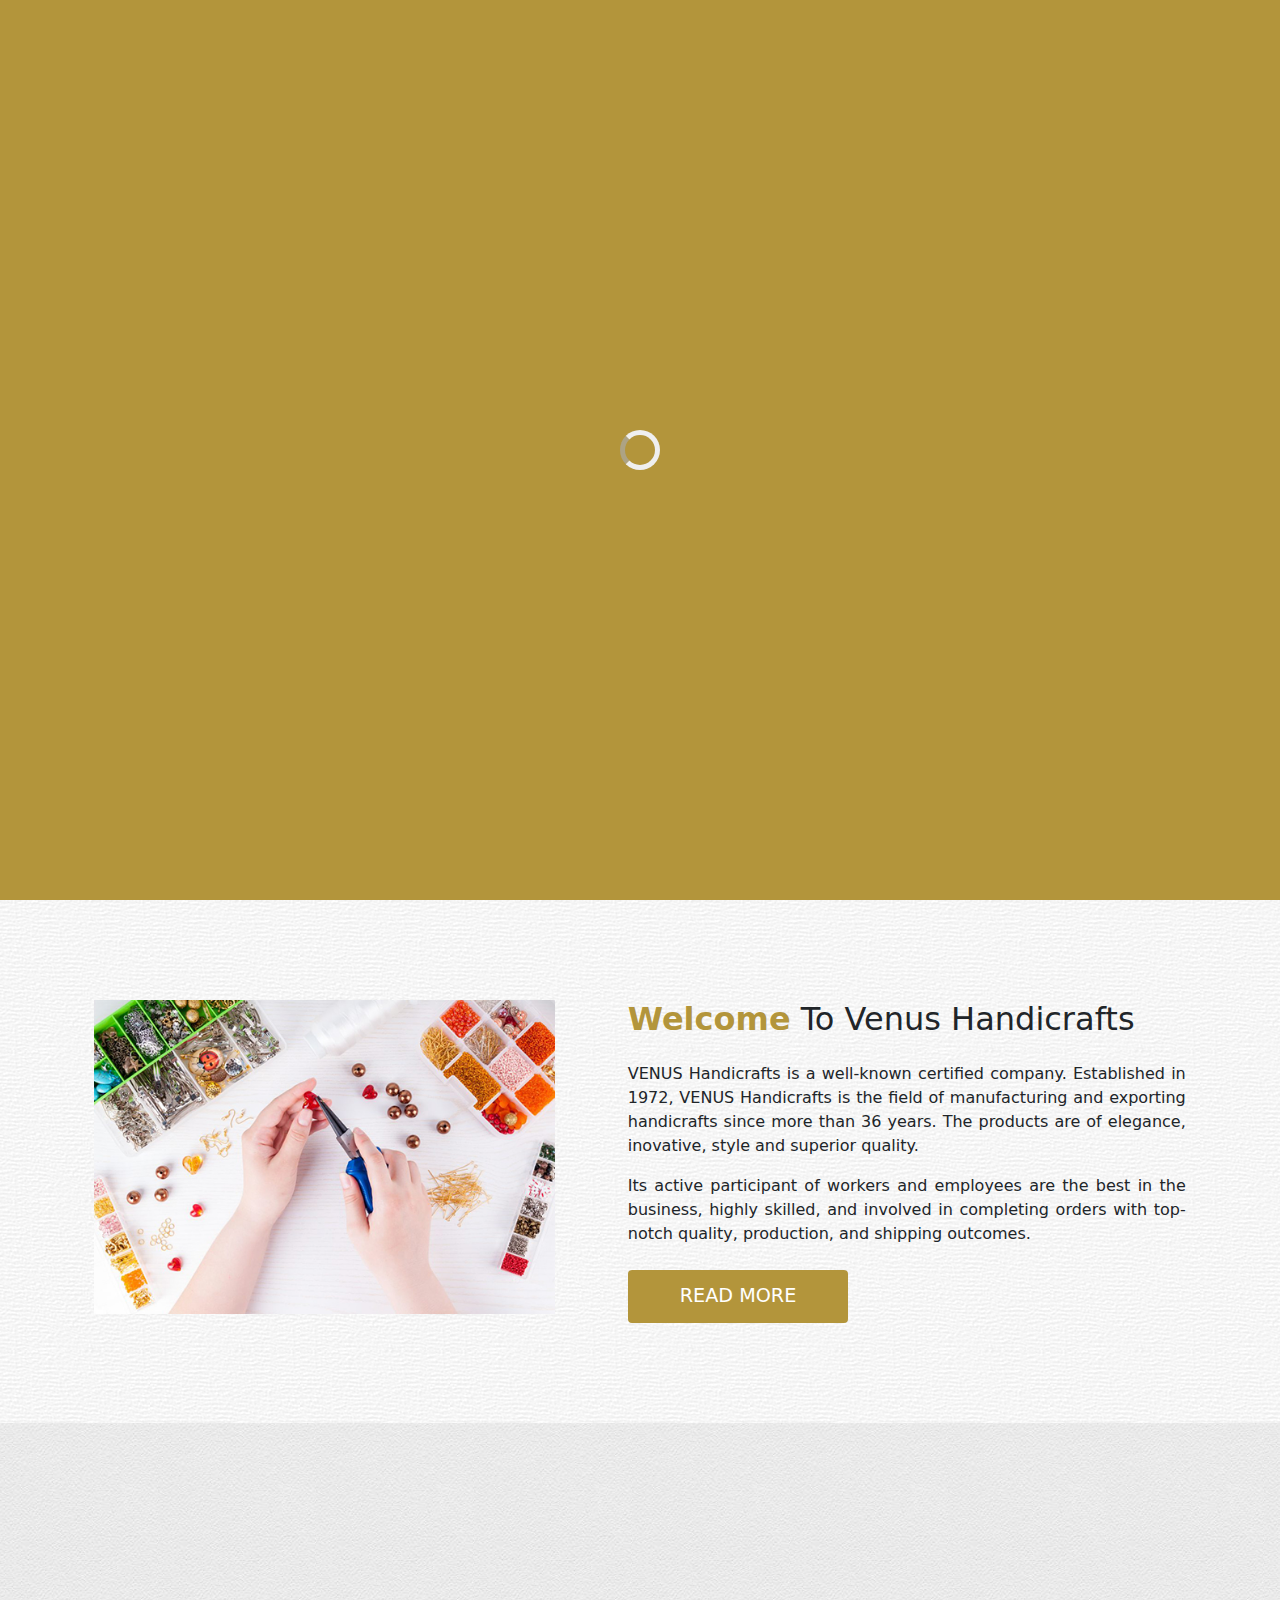
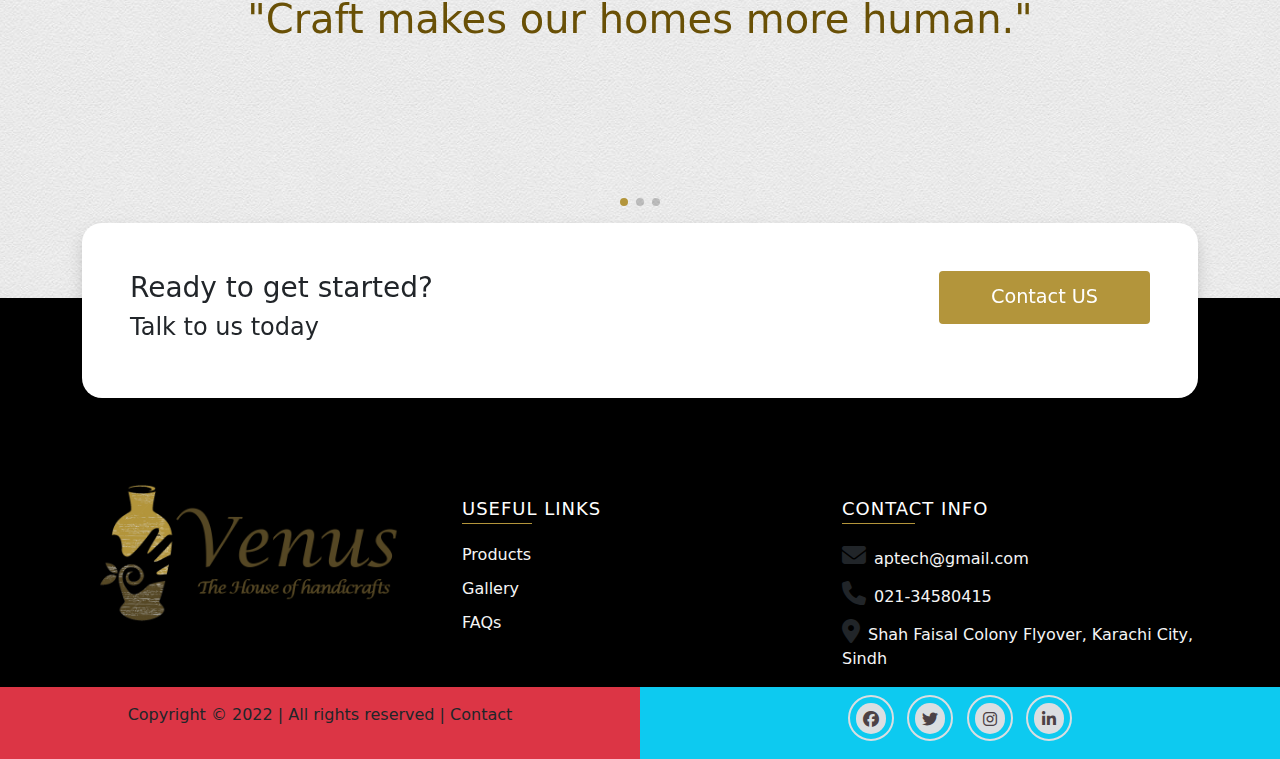
<file: index.html>
<!DOCTYPE html>
<html lang="en">

<head>
    <meta charset="UTF-8">
    <meta http-equiv="X-UA-Compatible" content="IE=edge">
    <meta name="viewport" content="width=device-width, initial-scale=1.0">
    <title>Document</title>
    <!-- Swiper CSS -->
    <link rel="stylesheet" href="https://cdn.jsdelivr.net/npm/swiper@8/swiper-bundle.min.css" />
    <!-- Bootstrap CSS -->
    <link rel="stylesheet" href="assets/CSS/bootstrap.min.css">
    <!-- Self CSS -->
    <link rel="stylesheet" href="assets/CSS/style.css">
    <!-- Font Awesome -->
    <link rel="stylesheet" href="https://cdnjs.cloudflare.com/ajax/libs/font-awesome/6.2.1/css/all.min.css" />

<style>
    body{
        /* overflow-x: hidden; */
    }
</style>
</head>

<body>


    <!-- spinner preloader -->

    <div id="preloader">
        <div id="status">
            <div class="spinnner">Loading...</div>
        </div>
    </div>

    <!-- !spinner preloader -->

    <!-- header -->

    <div id="navbar"></div>

    <!-- !header -->


    <!-- Home Slider -->

    <section class="home-slider">
        <div class="swiper mySwiper self">
            <div class="swiper-wrapper">
                <div class="swiper-slide slide-1">
                    <div class="container">
                        <h1 class="col-md-12 display-1 animate__animated animate__backInLeft">HANDMADE DESIGNS</h1>
                        <div class="mt-5">
                            <a href="Contact.html"><button class="btn-1">Contact US</button></a>
                            <a href="About.html"><button class="btn-2">About US</button></a>
                        </div>
                    </div>

                </div>
                <div class="swiper-slide slide-2">
                    <div class="container">
                        <h1 class="col-md-12 display-1 animate__animated animate__backInLeft">ENGRAVED DESIGNS</h1>
                        <div class="mt-5">
                            <a href="Contact.html"><button class="btn-1">Contact US</button></a>
                            <a href="About.html"><button class="btn-2">About US</button></a>
                        </div>
                    </div>

                </div>
                <div class="swiper-slide slide-3">
                    <div class="container">
                        <h1 class="col-md-12 display-1 animate__animated animate__backInLeft">ELEGENT AND INNOVATIVE
                        </h1>
                        <div class="mt-5">
                            <a href="Contact.html"><button class="btn-1">Contact US</button></a>
                            <a href="About.html"><button class="btn-2">About US</button></a>
                        </div>
                    </div>
                </div>
            </div>
            <div class="swiper-pagination"></div>
        </div>
    </section>

    <!-- !Home Slider -->

    <!-- Welcome Section -->
    <section class="welcome">
        <section class="container" style="padding: 100px 0;">
            <div class="row justify-content-around">
                <div class="col-md-5 welcome-img">
                    <img src="assets/img/welcome.jpg" class="w-100" alt="">
                </div>

                <div class="col-md-6">
                    <!-- <small>About us</small> -->
                    <h2 class="mb-4"> <span class="welcome-word">Welcome</span> To Venus Handicrafts</h2>

                    <p class="wel-txt">VENUS Handicrafts is a well-known certified company. Established in 1972,
                        VENUS Handicrafts is the field of manufacturing and exporting handicrafts
                        since more than 36 years. The products are of elegance, inovative, style and superior quality.
                    </p>

                    <p class="wel-txt">Its active participant of workers and employees are the best in the business,
                        highly skilled, and
                        involved in completing orders with top-notch quality, production, and shipping outcomes.</p>

                    <div class="mt-4">
                        <a href="About.html"><button class="btn">READ MORE</button></a>
                    </div>
                </div>
            </div>
        </section>
    </section>

    <!-- !Welcome Div -->

    <!-- Quote Sec -->

    <section class="quote-bg">
        <section class="quote-slider container">
            <div class="swiper mySwiper2">
                <div class="swiper-wrapper">
                    <div class="swiper-slide quote-boby">
                        <h1 class="quote-heading">"Craft makes our homes more human."</h1>
                    </div>
                    <div class="swiper-slide quote-boby">
                        <h1 class="quote-heading">"Art is not a handicraft, it is the transmission of feeling the artist
                            has
                            experienced."</h1>
                    </div>
                    <div class="swiper-slide quote-boby">
                        <h1 class="quote-heading quote-boby">"Art of creation is older than the art of killing."</h1>
                    </div>
                </div>
                <div class="swiper-pagination"></div>
            </div>
        </section>
    </section>

    <!-- !Quote Sec -->

    <!-- Footer -->

    <!-- <div id="footer"></div> -->

    <footer>
        <div class="footer-top-bg">
            <div class="container">
                <div class="footer-top d-flex justify-content-between shadow p-5 flex-md-row flex-column bg-white"
                    style="border-radius: 20px;">
                    <div class="text-footer">
                        <h3>Ready to get started?</h3>
                        <h4>Talk to us today</h4>
                    </div>
                    <div>
                        <a href="contact.html"><button class="btn">Contact US</button></a>
                    </div>
                </div>
            </div>
        </div>
        <div class="footer-bottom">
            <div class="container">
                <div class="row">
                    <div class="col-md-4" style="margin-top: -25px;">
                        <img src="assets/logo.png" alt="logo" class="footer-logo">
                    </div>
                    <div class="col-md-4">
                        <h4 class="mb-4"> Useful Links</h4>
                        <ul class="list-unstyled">
                            <li><a href="" class="text-decoration-none">Products</a></li>
                            <li><a href="" class="text-decoration-none">Gallery</a></li>
                            <li><a href="" class="text-decoration-none">FAQs</a></li>
                        </ul>
                    </div>
                    <div class="col-md-4">
                        <h4 class="mb-4">Contact Info</h4>
                        <ul class="list-unstyled">
                            <li><i class="fa-solid fa-envelope fs-4"></i><a href=""
                                    class="text-decoration-none ms-2">aptech@gmail.com</a></li>
                            <li><i class="fa-solid fa-phone fs-4"></i><a href=""
                                    class="text-decoration-none ms-2">021-34580415</a></li>
                            <li><i class="fa-solid fa-location-dot fs-4"></i><a href=""
                                    class="text-decoration-none ms-2">Shah Faisal Colony Flyover, Karachi City,
                                    Sindh</a></li>
                        </ul>
                    </div>
                </div>
            </div>
        </div>
        </div>
        </div>
                <div class="row mx-0">
                    <div class="col-md-6 text-center py-3 bg-danger">
                        <p class="">Copyright &copy; 2022 | All rights reserved | Contact</p>
                    </div>

                    <div class="col-md-6 text-center py-3 bg-info">
                        <div class="social-links">
                            <i href='#' class="fa-brands fa-facebook"></i>
                            <i href='#' class="fa-brands fa-twitter  mx-4"></i>
                            <i href='#' class="fa-brands fa-instagram me-4"></i>
                            <i class="fa-brands fa-linkedin-in"></i>
                        </div>
                    </div>

                </div>
            </div>

    </footer>



    <!-- !Footer -->

    <!-- back to top tooltip  -->
    <button type="button" class="btn-dark btn-floating btn-lg" id="btn-back-to-top">
        <i class="fas fa-arrow-up" style="color: #b3953b;"></i>
    </button>
    <!-- !back to top tooltip  -->



</body>

</html>

<!-- Navbar JS -->
<script src="assets/JS/navbar.js"></script>

<!-- Footer JS -->
<!-- <script src="footer.js"></script> -->

<!-- Bootstrap JS -->
<script src="assets/JS/bootstrap.min.js"></script>

<!-- Swiper JS Link -->
<script src="https://cdn.jsdelivr.net/npm/swiper@8/swiper-bundle.min.js"></script>

<!-- jQuery -->
<script src="https://code.jquery.com/jquery-3.6.1.min.js"></script>

<!-- Custom JS -->
<script src="assets/JS/custom.js"></script>


<!-- http://kamleshyadav.com/html/hand-made/html/bootstrap3/home-style3.html -->
</file>
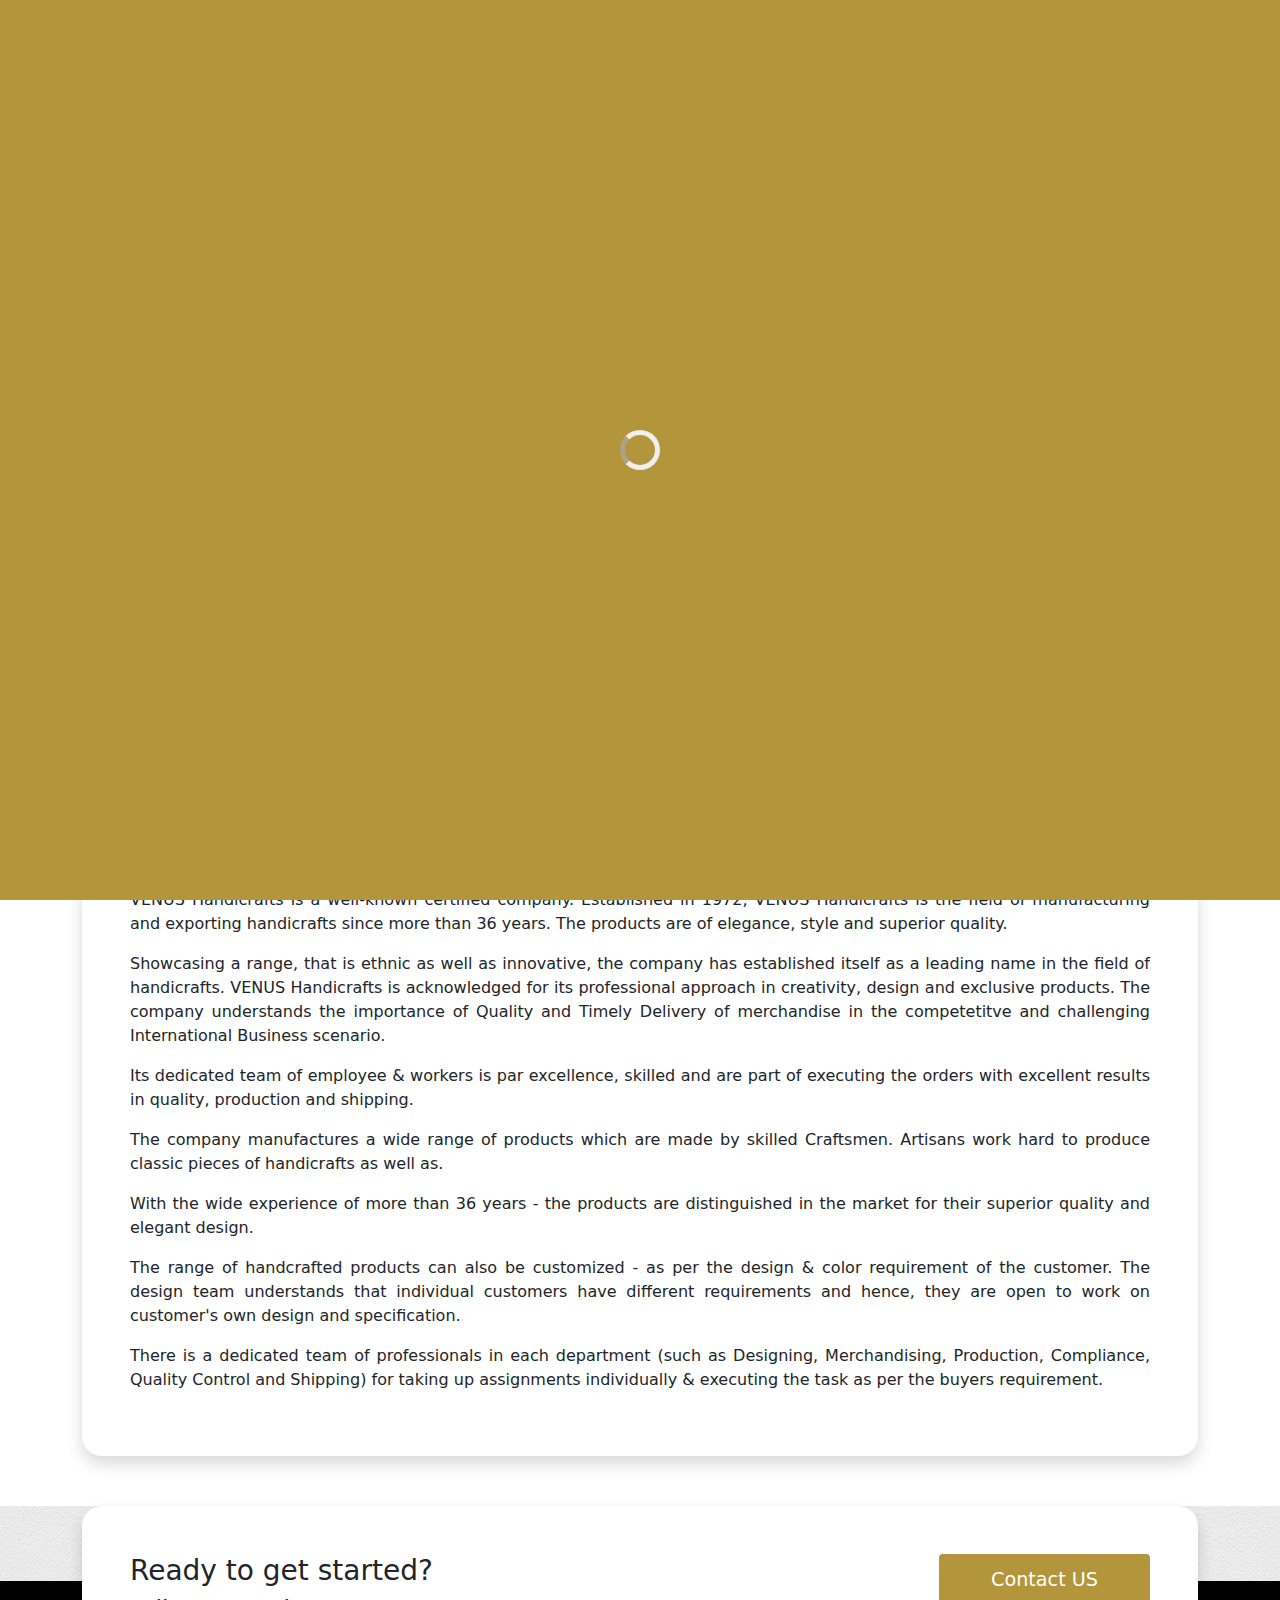
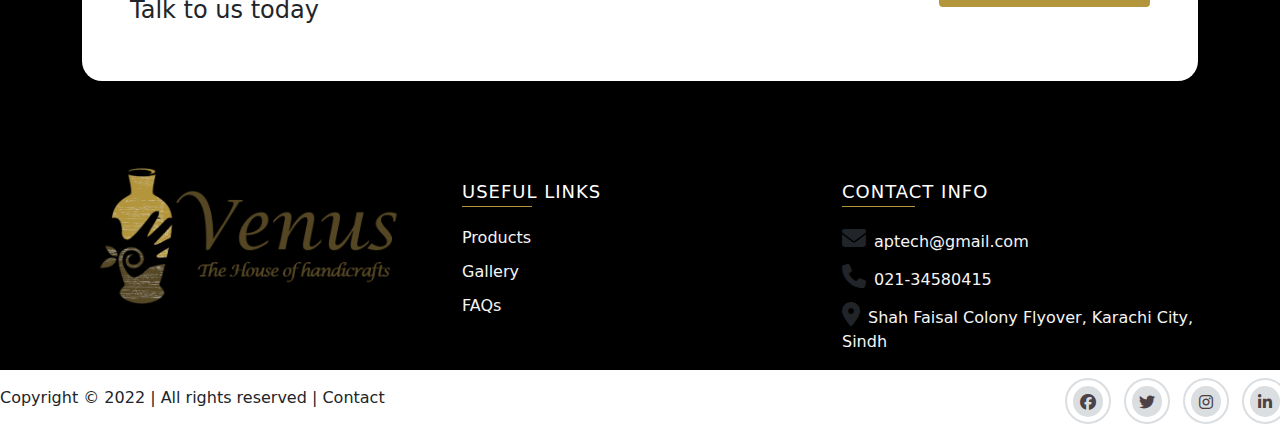
<file: About.html>
<!DOCTYPE html>
<html lang="en">

<head>
    <meta charset="UTF-8">
    <meta http-equiv="X-UA-Compatible" content="IE=edge">
    <meta name="viewport" content="width=device-width, initial-scale=1.0">
    <title>About</title>

    <!-- Bootstrap CSS -->
    <link rel="stylesheet" href="assets/CSS/bootstrap.min.css">

    <!-- Self CSS -->
    <link rel="stylesheet" href="assets/CSS/style.css">

    <!-- Font Awesome -->
    <link rel="stylesheet" href="https://cdnjs.cloudflare.com/ajax/libs/font-awesome/6.2.1/css/all.min.css" />

</head>

<body>

    <!-- spinner preloader -->

    <div id="preloader">
        <div id="status">
            <div class="spinnner">Loading...</div>
        </div>
    </div>

    <!-- !spinner preloader -->

    <!-- header -->

    <div id="navbar"></div>

    <!-- !header -->

    <!-- About-->

    <section class="About-section" style="margin-top: 100px;">
        <div class="About-top" style="padding-bottom: 200px;">
            <h1 class="About-heading">About</h1>
            <nav style="--bs-breadcrumb-divider: '>';" aria-label="breadcrumb">
                <ol class="breadcrumb">
                    <li class="breadcrumb-item text-decoration-none"><a href="index.html" class="text-decoration-none"
                            style="color: #b3953b;">Home</a></li>
                    <li class="breadcrumb-item active" aria-current="page">About</li>
                </ol>
            </nav>
        </div>

        <div class="container">
            <div class="about-top shadow p-5 bg-white" style="border-radius: 20px;">
                <h2> <span class="welcome-word">Welcome</span> To Venus Handicrafts</h2>
                <div class="about-img mx-auto mt-5">
                    <img src="assets/img/welcome.jpg" class="" alt="">
                </div>

                <div class="mt-5">
                <p class="wel-txt">VENUS Handicrafts is a well-known certified company. Established in 1972,
                    VENUS Handicrafts is the field of manufacturing and exporting handicrafts
                    since more than 36 years. The products are of elegance, style and superior quality.
                </p>

                <p class="wel-txt">Showcasing a range, that is ethnic as well as innovative, the company has established
                    itself as a leading name in the field of handicrafts. VENUS Handicrafts is acknowledged
                    for its professional approach in creativity, design and exclusive products. The company
                    understands the importance of Quality and Timely Delivery of merchandise in the competetitve
                    and challenging International Business scenario.</p>

                <p class="wel-txt">Its dedicated team of employee & workers is par excellence, skilled and are part of
                    executing the orders with excellent results in quality, production and shipping.
                </p>
                <p class="wel-txt">The company manufactures a wide range of products which are made by
                    skilled Craftsmen. Artisans work hard to produce classic pieces of handicrafts
                    as well as.
                </p>

                <p class="wel-txt">With the wide experience of more than 36 years - the products are
                    distinguished in the market for their superior quality and elegant design.
                </p>

                <p class="wel-txt">The range of handcrafted products can also be customized - as per the design
                    & color requirement of the customer. The design team understands that individual
                    customers have different requirements and hence, they are open to work on customer's
                    own design and specification.
                </p>

                <p class="wel-txt">There is a dedicated team of professionals in each department
                    (such as Designing, Merchandising, Production, Compliance,
                    Quality Control and Shipping) for taking up assignments individually
                    & executing the task as per the buyers requirement.</p>
            </div>
            </div>
        </div>
    </section>

    <!-- !About- -->

    <!-- Footer -->

    <!-- <div id="footer"></div> -->

    <footer>
        <div class="footer-top-bg">
            <div class="container">
                <div class="footer-top d-flex justify-content-between shadow p-5 flex-md-row flex-column bg-white"
                    style="border-radius: 20px;">
                    <div class="text-footer">
                        <h3>Ready to get started?</h3>
                        <h4>Talk to us today</h4>
                    </div>
                    <div>
                        <a href="contact.html"><button class="btn">Contact US</button></a>
                    </div>
                </div>
            </div>
        </div>
        <div class="footer-bottom">
            <div class="container">
                <div class="row">
                    <div class="col-md-4" style="margin-top: -25px;">
                        <img src="assets/logo.png" alt="logo" class="footer-logo">
                    </div>
                    <div class="col-md-4">
                        <h4 class="mb-4"> Useful Links</h4>
                        <ul class="list-unstyled">
                            <li><a href="" class="text-decoration-none">Products</a></li>
                            <li><a href="" class="text-decoration-none">Gallery</a></li>
                            <li><a href="" class="text-decoration-none">FAQs</a></li>
                        </ul>
                    </div>
                    <div class="col-md-4">
                        <h4 class="mb-4">Contact Info</h4>
                        <ul class="list-unstyled">
                            <li><i class="fa-solid fa-envelope fs-4"></i><a href=""
                                    class="text-decoration-none ms-2">aptech@gmail.com</a></li>
                            <li><i class="fa-solid fa-phone fs-4"></i><a href=""
                                    class="text-decoration-none ms-2">021-34580415</a></li>
                            <li><i class="fa-solid fa-location-dot fs-4"></i><a href=""
                                    class="text-decoration-none ms-2">Shah Faisal Colony Flyover, Karachi City,
                                    Sindh</a></li>
                        </ul>
                    </div>
                </div>
            </div>
        </div>
        </div>
        </div>

            
                <div class="row">
                    <div class="col-md-6 py-3">
                        <p class="">Copyright &copy; 2022 | All rights reserved | Contact</p>
                    </div>

                    <div class="col-md-6 text-end py-3">
                        <div class="social-links">
                            <i href='#' class="fa-brands fa-facebook"></i>
                            <i href='#' class="fa-brands fa-twitter  mx-4"></i>
                            <i href='#' class="fa-brands fa-instagram me-4"></i>
                            <i class="fa-brands fa-linkedin-in"></i>
                        </div>
                    </div>

                </div>
            </div>

    </footer>

    <!-- back to top tooltip  -->
    <button type="button" class="btn-dark btn-floating btn-lg" id="btn-back-to-top">
        <i class="fas fa-arrow-up" style="color: #b3953b;"></i>
    </button>
    <!-- !back to top tooltip  -->


</body>

</html>

<!-- Navbar JS -->
<script src="assets/JS/navbar.js"></script>

<!-- Footer JS -->
<!-- <script src="footer.js"></script> -->

<!-- Bootstrap JS -->
<script src="assets/JS/bootstrap.min.js"></script>

<!-- Swiper JS Link -->
<script src="https://cdn.jsdelivr.net/npm/swiper@8/swiper-bundle.min.js"></script>

<!-- jQuery -->
<script src="https://code.jquery.com/jquery-3.6.1.min.js"></script>

<!-- Custom JS -->
<script src="assets/JS/custom.js"></script>
</file>
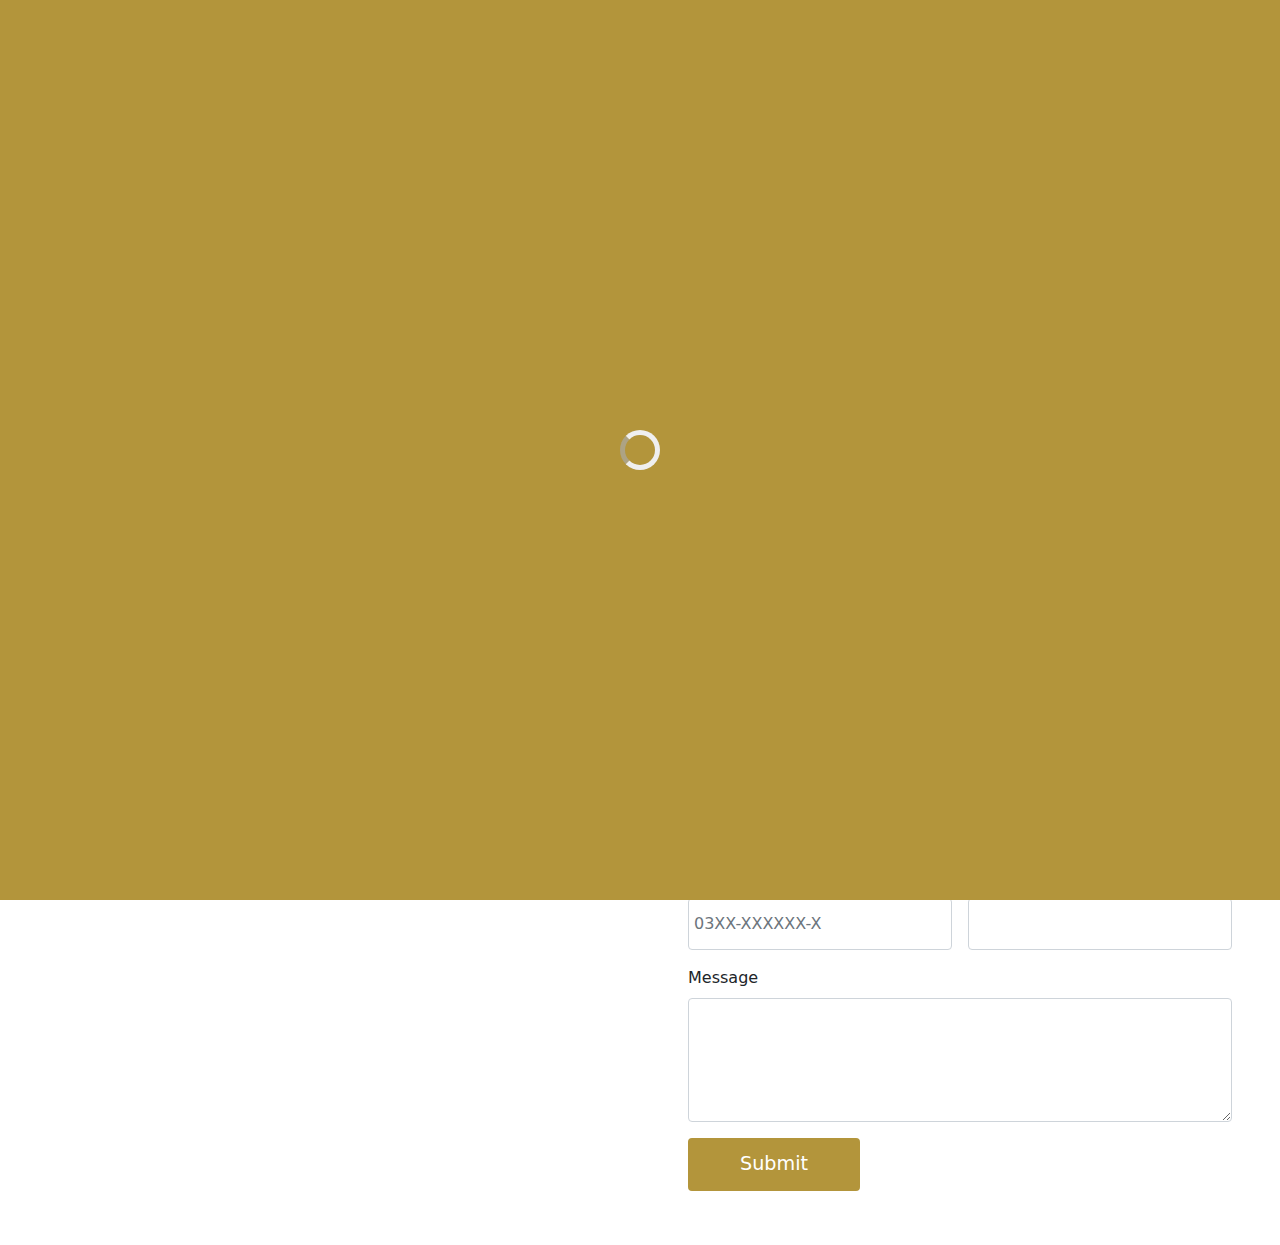
<file: Contact.html>
<!DOCTYPE html>
<html lang="en">

<head>
    <meta charset="UTF-8">
    <meta http-equiv="X-UA-Compatible" content="IE=edge">
    <meta name="viewport" content="width=device-width, initial-scale=1.0">
    <title>Contact</title>

    <!-- Bootstrap CSS -->
    <link rel="stylesheet" href="assets/CSS/bootstrap.min.css">

    <!-- Self CSS -->
    <link rel="stylesheet" href="assets/CSS/style.css">

    <!-- Font Awesome -->
    <link rel="stylesheet" href="https://cdnjs.cloudflare.com/ajax/libs/font-awesome/6.2.1/css/all.min.css" />

</head>

<body>

    <!-- spinner preloader -->

    <div id="preloader">
        <div id="status">
            <div class="spinnner">stop...</div>
        </div>
    </div>

    <!-- !spinner preloader -->



    <!-- header -->

    <div id="navbar"></div>

    <!-- !header -->

    <section class="Contact-section" style="margin-top: 100px;">
        <div class="Contact-top">
            <h1 class="Contact-heading">Contact</h1>
            <nav style="--bs-breadcrumb-divider: '>';" aria-label="breadcrumb">
                <ol class="breadcrumb">
                    <li class="breadcrumb-item text-decoration-none"><a href="index.html" class="text-decoration-none"
                            style="color: #b3953b;">Home</a></li>
                    <li class="breadcrumb-item active" aria-current="page">Contact</li>
                </ol>
            </nav>
        </div>
        <div class="Contact-cards">
            <div class="container">
                <div class="row my-5">
                    <div class="col-md-4">
                        <div class="card">
                            <div class="card-body">
                                <div class="row">
                                    <div class="col-md-12 fs-1">
                                        <i class="fa-solid fa-envelope"></i>
                                    </div>
                                    <div class="col-md-12">
                                        <h2 class="fw-bold mb-3">Email</h2>
                                        <a href="mailto: rufus.shamshad@gmail.com">rufus.shamshad@gmail.com</a><br>
                                        <a href="mailto: rufus.shamshad@gmail.com">rufus.shamshad@gmail.com</a>
                                    </div>
                                </div>
                            </div>
                        </div>
                    </div>
                    <div class="col-md-4">
                        <div class="card">
                            <div class="card-body">
                                <div class="row">
                                    <div class="col-md-12 fs-1">
                                        <i class="fa-solid fa-phone"></i>
                                    </div>
                                    <div class="col-md-12">
                                        <h2 class="fw-bold mb-3">Phone</h2>
                                        <a href="tel:021-34580425">021-34580425</a><br>
                                        <a href="tel:021-34580415">021-34580415</a>
                                    </div>
                                </div>
                            </div>
                        </div>
                    </div>
                    <div class="col-md-4">
                        <div class="card">
                            <div class="card-body">
                                <div class="row">
                                    <div class="col-md-12 fs-1">
                                        <i class="fa-solid fa-location-dot"></i>
                                    </div>
                                    <div class="col-md-12">
                                        <h2 class="fw-bold mb-3">Address</h2>
                                        <a href="#location">Shah Faisal Colony Flyover, Karachi City, Sindh</a>
                                    </div>
                                </div>
                            </div>
                        </div>
                    </div>
                </div>
            </div>
        </div>

    </section>

    <section class="Contact-main">
        <div class="container-fluid">
            <div class="row py-5">
                <div id="location" class="col-md-6">
                    <iframe
                        src="https://www.google.com/maps/embed?pb=!1m18!1m12!1m3!1d3619.3139923421386!2d67.14963621432067!3d24.887269150313188!2m3!1f0!2f0!3f0!3m2!1i1024!2i768!4f13.1!3m3!1m2!1s0x3eb339999415e0c3%3A0x36742eee0fd9c291!2sAptech%20Metro%20Star%20Gate!5e0!3m2!1sen!2s!4v1669559537162!5m2!1sen!2s"
                        width="100%" height="480" style="border:0;" allowfullscreen="" loading="lazy"
                        referrerpolicy="no-referrer-when-downgrade"></iframe>
                </div>

                <div class="col-md-6 px-5">
                    <h1>Send a Message</h1>
                    <form class="row g-3 needs-validation" novalidate>
                        <div class="col-md-6">
                            <label for="name" class="form-label">Kam</label>
                            <input type="text" class="form-control" id="name" required pattern="[A-Za-z ]{3,30}"
                                autocomplete="off">
                            <div class="invalid-feedback">
                                Please enter valid kam
                            </div>
                        </div>
                        <div class="col-md-6">
                            <label for="email" class="form-label">Email</label>
                            <input type="text" class="form-control" id="email" required
                                pattern="[a-z0-9._%+-]+@[a-z0-9.-]+\.[a-z]{2,}$" autocomplete="off">
                            <div class="invalid-feedback">
                                Please enter valid Father Name
                            </div>
                        </div>
                        <div class="col-md-6">
                            <label for="phone" class="form-label">Phone</label>
                            <input type="text" class="form-control" id="phone" placeholder="03XX-XXXXXX-X" required
                                pattern="[0-9]{4}-[0-9]{6}-[0-9]{1}" autocomplete="off">
                            <div class="invalid-feedback">
                                Please enter valid Email
                            </div>
                        </div>
                        <div class="col-md-6">
                            <label for="subject" class="form-label">Subject</label>
                            <input type="text" class="form-control" id="subject" required autocomplete="off">
                            <div class="invalid-feedback">
                                Please enter valid Subject
                            </div>
                        </div>
                        <div class="col-md-12">
                            <label for="message" class="form-label">Message</label>
                            <textarea cols="3" rows="4" class="form-control" id="message" required
                                autocomplete="off"></textarea>
                            <div class="invalid-feedback">
                                Please enter valid Message
                            </div>
                        </div>

                        <div class="col-12">
                            <button class="btn" type="submit">Submit</button>
                        </div>
                    </form>
                    <script>

                    </script>
                </div>
            </div>
        </div>
    </section>






    <!-- Footer -->
    <div id="footer">
    </div>

    <!-- !Footer -->


    
    



</body>

</html>

<!-- Navbar JS -->
<script src="assets/JS/navbar.js"></script>

<!-- Footer JS -->
<!-- <script src="footer.js"></script> -->

<!-- Bootstrap JS -->
<script src="assets/JS/bootstrap.min.js"></script>

<!-- Swiper JS Link -->
<script src="https://cdn.jsdelivr.net/npm/swiper@8/swiper-bundle.min.js"></script>

<!-- jQuery -->
<script src="https://code.jquery.com/jquery-3.6.1.min.js"></script>

<!-- Custom JS -->
<script src="assets/JS/custom.js"></script>
</file>
<file: assets/CSS/style.css>
/* UniversalTag */

*{
    margin: 0%;
    padding: 0%;
    box-sizing: border-box;
}

/* !UniversalTag */


/* Spinner preloader */

#preloader {
    position: fixed;
    top: 0;
    left: 0;
    right: 0;
    bottom: 0;
    background-color: #b3953b;
    z-index: 9999
  }
  
  #status {
    width: 40px;
    height: 40px;
    position: absolute;
    left: 50%;
    top: 50%;
    margin: -20px 0 0 -20px
  }
  
  .spinnner {
    margin: 0 auto;
    font-size: 10px;
    position: relative;
    text-indent: -9999em;
    border-top: 5px solid #efefef;
    border-right: 5px solid #efefef;
    border-bottom: 5px solid #efefef;
    border-left: 5px solid #aaaa;
    transform: translateZ(0);
    animation: SpinnerAnimation 1.1s infinite linear
  }
  
  .spinnner,
  .spinnner:after {
    border-radius: 50%;
    width: 40px;
    height: 40px
  }
  
  @keyframes SpinnerAnimation {
    0% {
        transform: rotate(0deg)
    }
    100% {
        transform: rotate(360deg)
    }
  }

/* !Spinner preloader */

/* Spinner preloader */

#btn-back-to-top {
    position: fixed;
    bottom: 20px;
    right: 20px;
    display: none;
    /* transition: all 0.5s; */
    }

    /* Spinner preloader */

/* Navigation */

.navbar{
    transition: 0.4s;
}

.dropdown-item,
.nav-link{
    color: white !important;
    font-size: 17px;
    letter-spacing: 1px;
    margin-left: 20px;
    transition: 0.5s;
}

.nav-link:hover{
    color: #b3953b !important;
}

.dropdown-item{
    color: black !important;
    font-size: 15px;
    margin-left: 0;
}

.dropdown-item:hover{
    background-color: #b3953b;
    color: white !important;
}

.dropdown-menu{
    border-bottom: 5px solid #b3953b !important;
}

.bb{
    border-bottom: 2px dotted #b3953b !important;
}

/* !Navigation */

/* Slider */

.home-slider .swiper-slide{
    display: flex;
    align-items: center;
    color: white;
    width: 100%;
    height: 100vh;
    position: relative;
}

.slide-1::before,
.slide-2::before,
.slide-3::before{
    content: '';
    position: absolute;
    top: 0;
    left: 0;
    background-image: url(../img/slider-1.jpeg);
    background-size: cover;
    width: 100%;
    height: 100vh;
    opacity: 0.4;
    z-index: -1;
}

.slide-2::before{
    background-image: url(../img/slider-2.jpeg);
    background-size: cover;
}

.slide-3::before{
    background-image: url(../img/slider-3.jpeg);
    background-size: cover;
    background-position-x: center;
}

.self{
    background-color: rgb(0, 0, 0, 1);
}

.swiper-pagination-bullet-active {
    opacity: var(--swiper-pagination-bullet-opacity, 1);
    background: #b3953b !important;
}

.btn,
.btn-1,
.btn-2{
    padding: 10px 50px;
    background-color: #b3953b;
    border: none;
    color: white;
    font-size: larger;
    font-weight: 400;
    border:2px solid #b3953b;
    /* transition: 0.5s; */
}

.btn-1:hover,
.btn-2:hover{
    background-color: transparent;
    border-radius: 3px;
    color: #b3953b;
}

.welcome-word{
    color: #b3953b;
    font-weight: 700;
}

.btn:hover{
    background-color: transparent;
    border-radius: 3px;
    color: #b3953b !important;
}


.welcome-img{
    overflow: hidden;
    
}

.welcome-img img{
    transition: 0.5s ease-in-out;
    
}
 
.welcome-img:hover img{
    transform: scale(1.3); 
}

.wel-txt{
    text-align: justify;
}

/* !Slider */

/* !Experties */

.welcome{
    background-image: url(../img/welcome-bg.png);
    width: 100%;
}

/* Experties */
.mySwiper2{
    height: 400px;
    /* background-color: aqua; */
}

.quote-boby{
    display: grid;
}

.quote-bg{
    
    background-image: url(../img/about-bg-2.png);
}

.quote-heading{
    color: #695006;
    /* background-color: rebeccapurple; */
    display: flex;
    align-items: center;
    justify-content: center;
    text-align: center;
}

/* Footer */

.footer-bottom .footer-logo{
    width: 90%;
}

.footer-top-bg{
    background-image: url(../img/about-bg-2.png);
}

.footer-top{
    position: relative;
    z-index: 10;
}

.footer-bottom{
    padding-top: 200px;
    /* padding-bottom: 80px; */
    background-color: black;
    margin-top: -100px;

}

.footer-bottom h4{
    text-transform: uppercase;
    color: white !important;
    font-size: 18px;
    letter-spacing: 1px;
    position: relative;
    width: fit-content;
}

.footer-bottom h4::before{
    content: '';
    position: absolute;
    bottom: -5px;
    left: 0;
    width: 50%;
    background-color: #b3953b;
    height: 1px;

}

.footer-bottom ul li{
    margin-bottom: 10px;
}

.footer-bottom ul li a{
    color: whitesmoke;
    transition: 0.5s;
}

.footer-bottom ul li a:hover{
    color: #b3953b !important;
}

.social-links .fa-brands{
    position: relative;
    width: 30px;
    height: 31px;
    border-radius: 16px;
    background-color: #dbdee1;
    color: #4c4145;
    font-size: 16px;
    text-align: center;
    padding-top: 8px;
    transition: 0.3s;
    text-decoration: none;
  }

.social-links .fa-brands:after {
    content: '';
    width: 46px;
    height: 46px;
    border-radius: 23px;
    border: solid 2px #dbdee1;
    position: absolute;
    top: -8px;
    left: -8px;
    transition: 0.3s;
  }
  
.social-links .fa-brands:hover {
    color: #ffffff;
    background-color: #b3953b;
  }
  .social-links .fa-brands:hover:after {
    border-color: #b3953b;
  }



/* Responsive CSS */

@media screen and (max-width:991px) {
    .navbar .navbar-nav{
        background-color: #b3953b !important;
    }

   .nav-link:hover{
    color: #695006 !important;
   }
}

/* Footer */

@media screen and (max-width:767px) {
    .footer-bottom .footer-logo{
        width: 150px;
        margin-bottom: 50px;
    }

    /* .footer-btn{
        margin-bottom: 20px;
    } */
}

/* !Footer */

/* !Responsive CSS */








/* About */

.About-top{
background-image: url(../img/about-bg-2.png);
padding: 50px ;
}

.About-heading{
    color: #b3953b;
    font-weight: 700;
    width: fit-content;
    margin: auto;
    margin-bottom: 30px;
    position: relative;
}

.About-heading::before{
    content: '';
    position: absolute;
    left: 0%;
    bottom: -5px;
    height: 1px;
    width: 100%;
    background-color: #b3953b;
}

.About-heading::after{
    content: '';
    position: absolute;
    left: 50%;
    bottom: -12px;
    height: 1px;
    width: 80%;
    transform: translateX(-50%);
    background-color: #b3953b;
}

.about-top{
    /* height: 100vh; */
    margin-top: -150px;
    margin-bottom: 50px;
}

.about-top h2{
    text-align: center;
}

.about-top .welcome-word{
    color: #b3953b;
    font-weight: 700;
}

.about-img{
    overflow: hidden;
    width: fit-content; 
}

.about-img img{
    transition: 0.5s ease-in-out;
}
 
.about-img:hover img{
    transform: scale(1.3); 
}

/* !About */


/* Contact */

.Contact-top{
    background-image: url(../img/about-bg-2.png);
    padding: 50px ;
}

.Contact-heading{
    color: #b3953b;
    font-weight: 700;
    width: fit-content;
    margin: auto;
    margin-bottom: 30px;
    position: relative;
}

.About-heading::before,
.Contact-heading::before{
    content: '';
    position: absolute;
    left: 0%;
    bottom: -5px;
    height: 1px;
    width: 100%;
    background-color: #b3953b;
}

.About-heading::after,
.Contact-heading::after{
    content: '';
    position: absolute;
    left: 50%;
    bottom: -12px;
    height: 1px;
    width: 80%;
    transform: translateX(-50%);
    background-color: #b3953b;
}

.breadcrumb{
    justify-content: center;
}

.form-control{
    padding: 13px 5px;
    box-shadow: unset !important;
    outline: unset !important;
}
.form-control:focus{
    border: 1px solid #b3953b;
}

.card i{
    color: #b3953b;
}

.card {
    width: 100%;
    text-align: center;
    border: 2px solid #b3953b;
    padding: 25px;
    position: relative;
    overflow: hidden;
    z-index: 1;
}
.card:before {
    content: "";
    position: absolute;
    background: #b3953b;
    height: 100%;
    width: 100%;
    left: 0;
    top: 0;
    z-index: -1;
    transform: rotateZ(180deg);
    transform-origin: center top;
    transition: all 0.3s;
}
.card:hover:before {
    transform: rotateZ(0deg);
}

.card a{
    text-decoration: none;
    color: #b3953b;
}

.card:hover i,
.card:hover h2,
.card:hover a{
    color: white;   
}

iframe{
    filter: grayscale(90%);
}

/* !Contact */
</file>
